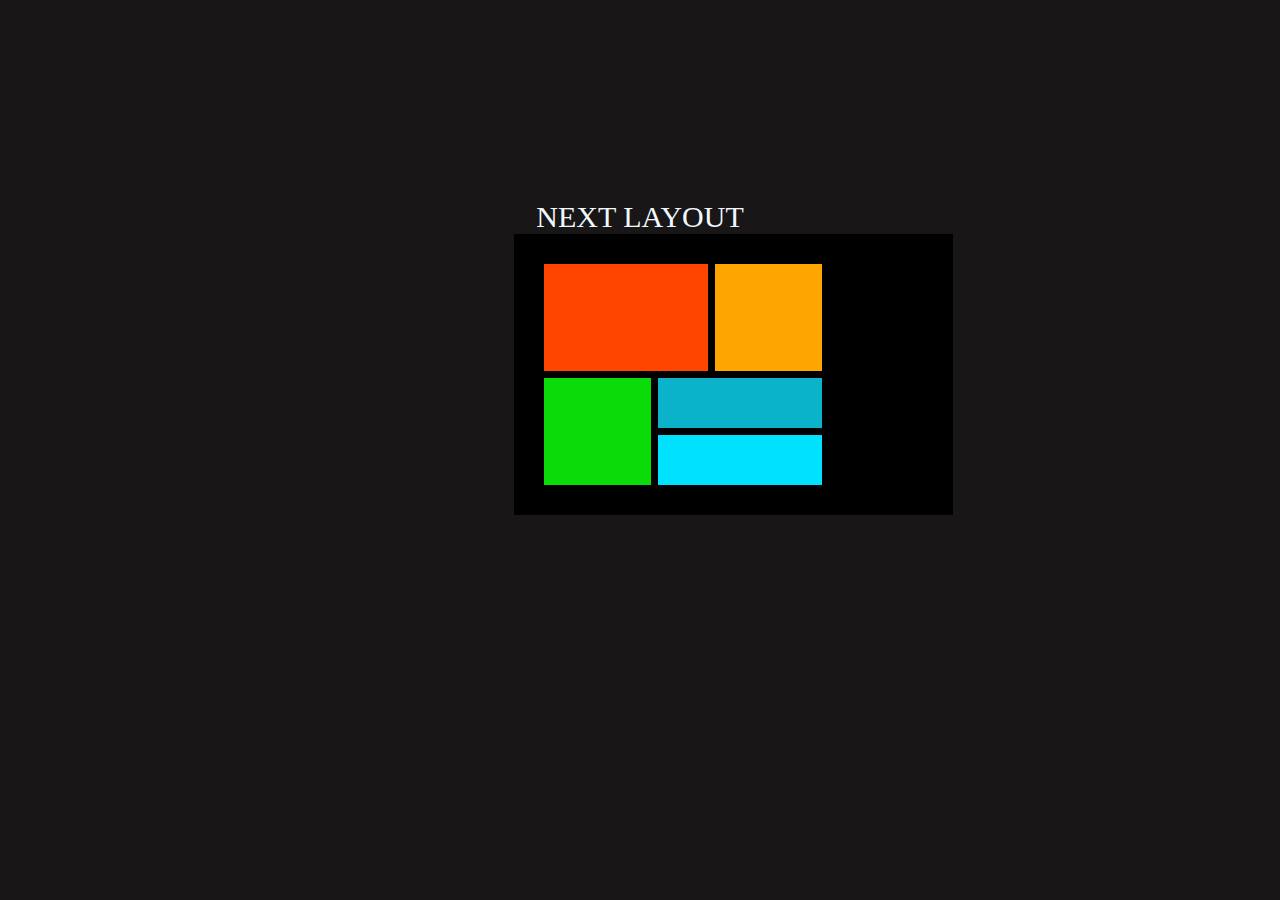
<file: grid.html>
<!DOCTYPE html>
<html lang="en">
<head>
    <meta charset="UTF-8">
    <meta http-equiv="X-UA-Compatible" content="IE=edge">
    <meta name="viewport" content="width=device-width, initial-scale=1.0">
    <link rel="stylesheet" type="text/css" href="grid.css" />
    <title>CSS Grid Layout</title>
</head>
<body>
    <header>
        <a href="index.html" >
        NEXT LAYOUT
        </a>
    </header>
    <div class="container">
        <div class="orange"></div>
        <div class="yellow"></div>
        <div class="green"></div>
        <div class="blue"></div>
        <div class="bluee"></div>
    </div>
    
</body>
</html>
</file>
<file: grid.css>
body{
    background-color: rgb(24, 22, 22);
    margin-top: 200px;
}
.container{
    display: grid;
    grid-template-columns: repeat(5,50px);
    grid-template-rows: repeat(4,50px);
    grid-gap: 7px;
   
    background-color: black;
    padding: 30px;
    width: 30%;
    margin-left: 40%;
    grid-template-areas: 
      "o o o y y"
      "o o o y y"
      "g g b b b"
      "g g q q q"
    ;
  
}
header{
    text-align: center;
}
a{
   
    color:aliceblue;
    text-decoration: none;
    font-size: 30px;
}
.orange{
    background-color: orangered;
    /* grid-column: 1/4;
    grid-row: 1/3; */
    grid-area: o;
   
}
.yellow{
    background-color: orange;
    /* grid-row: 1/3; */
    grid-area: y;
  
   
}
.green{
    background-color: rgba(9, 230, 9, 0.955);
    /* grid-column: 1/3;
    grid-row: 3/5; */
    grid-area: g;
}
.blue{
    background-color: rgba(11, 191, 215, 0.938);
    /* grid-column: 3/5;
    grid-row: 3/4; */
    grid-area: b;
   
}
.bluee{
    background-color: rgb(0, 225, 255);
    /* grid-column: 3/5;
    grid-row: 4/5; */
    grid-area: q;
   
}
</file>
